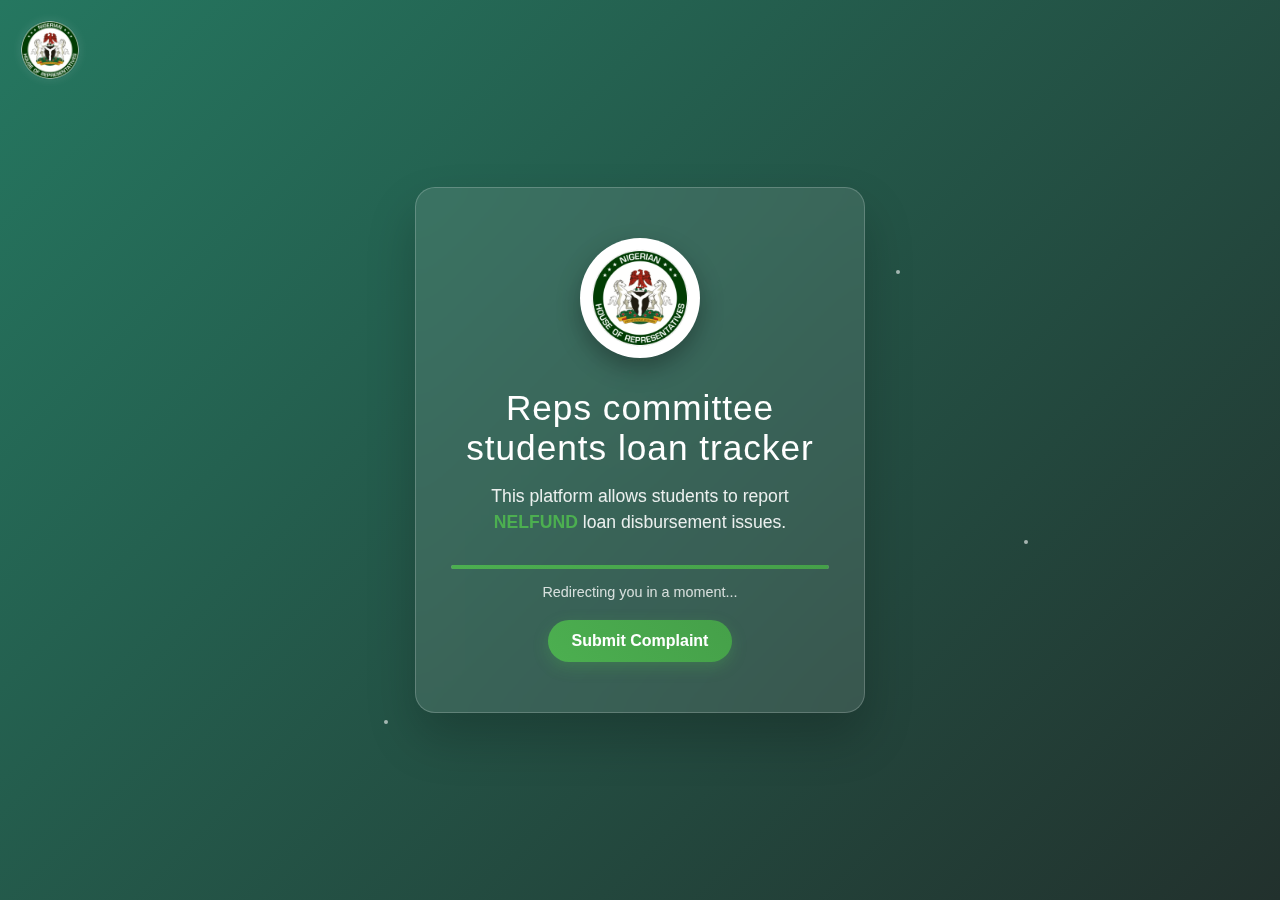
<file: index.html>
<!DOCTYPE html>
<html lang="en">
<head>
  <meta charset="UTF-8" />
  <meta name="viewport" content="width=device-width, initial-scale=1.0"/>
  <title>Loan Track - Welcome</title>
  <style>
    * {
      margin: 0;
      padding: 0;
      box-sizing: border-box;
    }

    body {
      font-family: 'Segoe UI', Tahoma, Geneva, Verdana, sans-serif;
      background: linear-gradient(135deg, #257760 0%, #22312d 100%);
      min-height: 100vh;
      display: flex;
      align-items: center;
      justify-content: center;
      overflow: hidden;
    }

    /* Top-left glowing logo */
    .top-left-logo {
      position: fixed;
      top: 20px;
      left: 20px;
      z-index: 999;
      width: 60px;
      height: 60px;
    }

    .top-left-logo img {
      width: 100%;
      height: 100%;
      border-radius: 50%;
      z-index: 1;
      position: relative;
      box-shadow: 0 0 10px rgba(255, 255, 255, 0.1);
    }

    .top-left-logo .light-glow {
      content: "";
      position: absolute;
      top: 0;
      left: 0;
      width: 60px;
      height: 60px;
      border-radius: 50%;
      background: radial-gradient(circle, rgba(255,255,255,0.4) 0%, transparent 60%);
      animation: pulseGlow 2.5s ease-in-out infinite;
      pointer-events: none;
      z-index: 0;
    }

    @keyframes pulseGlow {
      0% {
        transform: scale(1);
        opacity: 0.3;
      }
      50% {
        transform: scale(1.8);
        opacity: 0.6;
      }
      100% {
        transform: scale(2.3);
        opacity: 0;
      }
    }

    .splash-container {
      text-align: center;
      background: rgba(255, 255, 255, 0.1);
      backdrop-filter: blur(20px);
      border-radius: 20px;
      padding: 50px 35px;
      box-shadow: 0 25px 50px rgba(0, 0, 0, 0.2);
      border: 1px solid rgba(255, 255, 255, 0.2);
      animation: slideUp 1s ease-out;
      max-width: 450px;
      width: 90%;
    }

    .logo {
      width: 120px;
      height: 120px;
      margin: 0 auto 30px;
      display: block;
      border-radius: 50%;
      box-shadow: 0 10px 25px rgba(0, 0, 0, 0.3);
      animation: logoFloat 3s ease-in-out infinite;
      background: white;
      padding: 10px;
    }

    .fade-in {
      color: white;
      font-size: 2.2rem;
      font-weight: 300;
      letter-spacing: 1px;
      margin-bottom: 15px;
      animation: fadeIn 2s ease-in-out;
    }

    .description {
      color: rgba(255, 255, 255, 0.9);
      font-size: 1.1rem;
      line-height: 1.5;
      margin-bottom: 25px;
      animation: fadeIn 2s ease-in-out 0.5s both;
      font-weight: 300;
    }

    .description strong {
      color: #4CAF50;
      font-weight: 600;
    }

    .progress-bar {
      width: 100%;
      height: 4px;
      background: rgba(255, 255, 255, 0.3);
      border-radius: 2px;
      overflow: hidden;
      margin-top: 30px;
    }

    .progress-fill {
      height: 100%;
      background: linear-gradient(90deg, #4CAF50, #45a049);
      border-radius: 2px;
      animation: progressFill 5s linear;
    }

    .redirect-text {
      color: rgba(255, 255, 255, 0.8);
      font-size: 0.9rem;
      margin-top: 15px;
      animation: fadeIn 2s ease-in-out 1s both;
    }

    .submit-button {
      background: linear-gradient(45deg, #4CAF50, #45a049);
      color: white;
      border: none;
      padding: 12px 24px;
      border-radius: 25px;
      font-size: 1rem;
      font-weight: 600;
      cursor: pointer;
      margin-top: 20px;
      transition: all 0.3s ease;
      box-shadow: 0 5px 15px rgba(76, 175, 80, 0.3);
      animation: fadeIn 2s ease-in-out 1.5s both;
    }

    .submit-button:hover {
      transform: translateY(-2px);
      box-shadow: 0 8px 25px rgba(76, 175, 80, 0.4);
      background: linear-gradient(45deg, #45a049, #4CAF50);
    }

    .submit-button:active {
      transform: translateY(0);
    }

    @keyframes slideUp {
      from {
        transform: translateY(50px);
        opacity: 0;
      }
      to {
        transform: translateY(0);
        opacity: 1;
      }
    }

    @keyframes fadeIn {
      from {
        opacity: 0;
        transform: translateY(20px);
      }
      to {
        opacity: 1;
        transform: translateY(0);
      }
    }

    @keyframes logoFloat {
      0%, 100% {
        transform: translateY(0);
      }
      50% {
        transform: translateY(-10px);
      }
    }

    @keyframes progressFill {
      from {
        width: 0%;
      }
      to {
        width: 100%;
      }
    }

    /* Floating particles background */
    .particle {
      position: fixed;
      width: 4px;
      height: 4px;
      background: rgba(255, 255, 255, 0.6);
      border-radius: 50%;
      animation: float 6s infinite;
    }

    .particle:nth-child(1) {
      top: 20%;
      left: 20%;
      animation-delay: 0s;
    }

    .particle:nth-child(2) {
      top: 60%;
      left: 80%;
      animation-delay: 2s;
    }

    .particle:nth-child(3) {
      top: 80%;
      left: 30%;
      animation-delay: 4s;
    }

    .particle:nth-child(4) {
      top: 30%;
      left: 70%;
      animation-delay: 1s;
    }

    @keyframes float {
      0%, 100% {
        transform: translateY(0) rotate(0deg);
        opacity: 1;
      }
      50% {
        transform: translateY(-20px) rotate(180deg);
        opacity: 0.3;
      }
    }

    @media (max-width: 480px) {
      .splash-container {
        padding: 35px 20px;
      }

      .fade-in {
        font-size: 1.8rem;
        letter-spacing: 0.5px;
      }

      .description {
        font-size: 1rem;
        margin-bottom: 20px;
      }

      .logo {
        width: 90px;
        height: 90px;
        margin-bottom: 20px;
        padding: 8px;
      }

      .submit-button {
        padding: 10px 20px;
        font-size: 0.9rem;
      }
    }
  </style>
</head>
<body>

  <!-- 🌟 Top-left animated glowing logo -->
  <div class="top-left-logo">
    <img src="assets/logo.png" alt="Logo" />
    <div class="light-glow"></div>
  </div>

  <!-- Floating particles -->
  <div class="particle"></div>
  <div class="particle"></div>
  <div class="particle"></div>
  <div class="particle"></div>

  <div class="splash-container">
    <img src="assets/logo.png" alt="LoanTrack Logo" class="logo" />
    <h1 class="fade-in">Reps committee students loan tracker</h1>
    <p class="description">This platform allows students to report <strong>NELFUND</strong> loan disbursement issues.</p>
    <div class="progress-bar">
      <div class="progress-fill"></div>
    </div>
    <p class="redirect-text">Redirecting you in a moment...</p>
    <button class="submit-button" onclick="window.location.href='form.html'">Submit Complaint</button>
  </div>

  <script>
    // Redirect after 10 seconds
    setTimeout(() => {
      window.location.href = "form.html";
    }, 10000);

    // Optional: Click feedback
    document.addEventListener('click', () => {
      document.body.style.background = 'linear-gradient(135deg, #764ba2 0%, #667eea 100%)';
      setTimeout(() => {
        document.body.style.background = 'linear-gradient(135deg, #667eea 0%, #764ba2 100%)';
      }, 1000);
    });
  </script>
</body>
</html>
</file>
